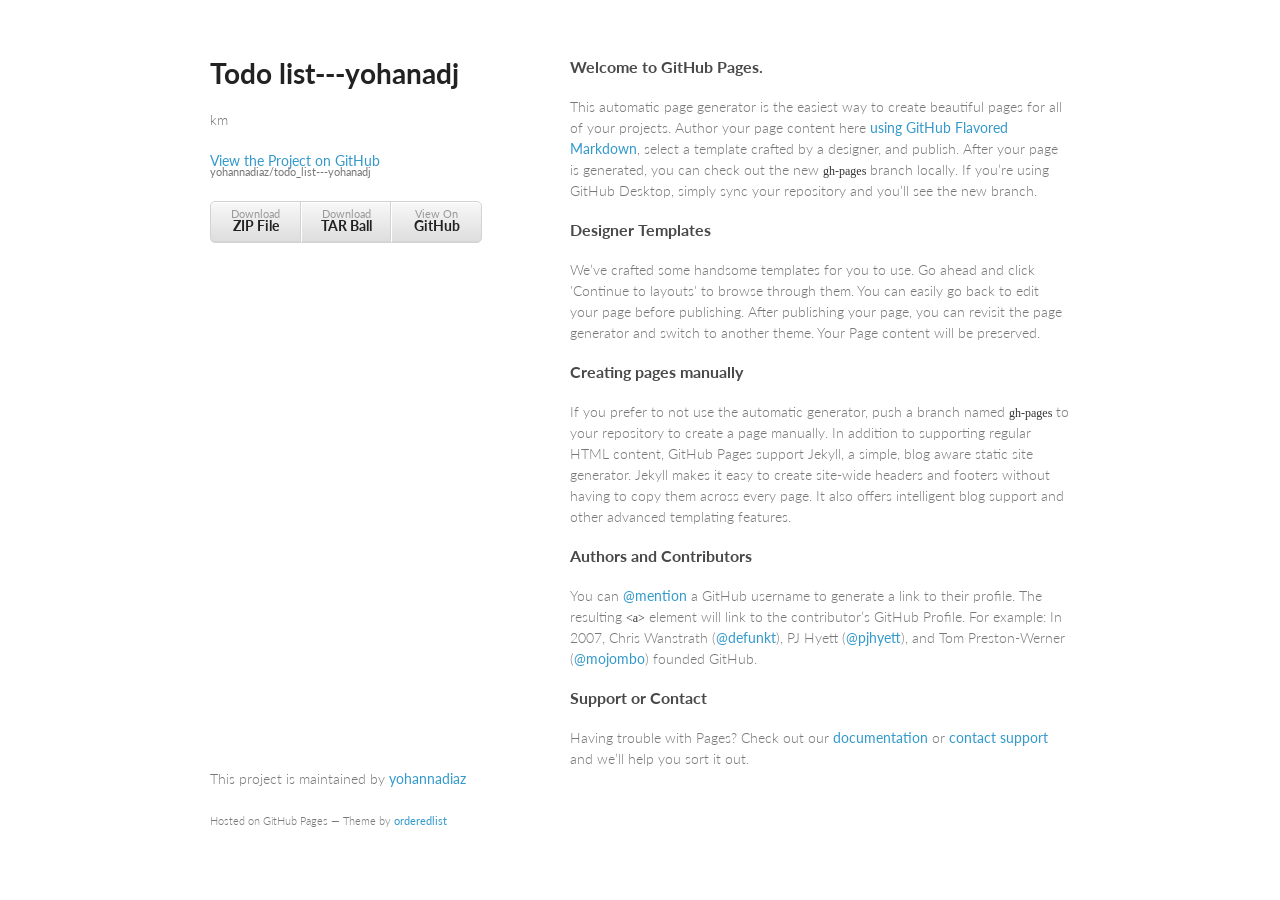
<file: index.html>
<!doctype html>
<html>
  <head>
    <meta charset="utf-8">
    <meta http-equiv="X-UA-Compatible" content="chrome=1">
    <title>Todo list---yohanadj by yohannadiaz</title>

    <link rel="stylesheet" href="stylesheets/styles.css">
    <link rel="stylesheet" href="stylesheets/github-light.css">
    <meta name="viewport" content="width=device-width, initial-scale=1, user-scalable=no">
    <!--[if lt IE 9]>
    <script src="//html5shiv.googlecode.com/svn/trunk/html5.js"></script>
    <![endif]-->
  </head>
  <body>
    <div class="wrapper">
      <header>
        <h1>Todo list---yohanadj</h1>
        <p>km</p>

        <p class="view"><a href="https://github.com/yohannadiaz/todo_list---yohanadj">View the Project on GitHub <small>yohannadiaz/todo_list---yohanadj</small></a></p>


        <ul>
          <li><a href="https://github.com/yohannadiaz/todo_list---yohanadj/zipball/master">Download <strong>ZIP File</strong></a></li>
          <li><a href="https://github.com/yohannadiaz/todo_list---yohanadj/tarball/master">Download <strong>TAR Ball</strong></a></li>
          <li><a href="https://github.com/yohannadiaz/todo_list---yohanadj">View On <strong>GitHub</strong></a></li>
        </ul>
      </header>
      <section>
        <h3>
<a id="welcome-to-github-pages" class="anchor" href="#welcome-to-github-pages" aria-hidden="true"><span class="octicon octicon-link"></span></a>Welcome to GitHub Pages.</h3>

<p>This automatic page generator is the easiest way to create beautiful pages for all of your projects. Author your page content here <a href="https://guides.github.com/features/mastering-markdown/">using GitHub Flavored Markdown</a>, select a template crafted by a designer, and publish. After your page is generated, you can check out the new <code>gh-pages</code> branch locally. If you’re using GitHub Desktop, simply sync your repository and you’ll see the new branch.</p>

<h3>
<a id="designer-templates" class="anchor" href="#designer-templates" aria-hidden="true"><span class="octicon octicon-link"></span></a>Designer Templates</h3>

<p>We’ve crafted some handsome templates for you to use. Go ahead and click 'Continue to layouts' to browse through them. You can easily go back to edit your page before publishing. After publishing your page, you can revisit the page generator and switch to another theme. Your Page content will be preserved.</p>

<h3>
<a id="creating-pages-manually" class="anchor" href="#creating-pages-manually" aria-hidden="true"><span class="octicon octicon-link"></span></a>Creating pages manually</h3>

<p>If you prefer to not use the automatic generator, push a branch named <code>gh-pages</code> to your repository to create a page manually. In addition to supporting regular HTML content, GitHub Pages support Jekyll, a simple, blog aware static site generator. Jekyll makes it easy to create site-wide headers and footers without having to copy them across every page. It also offers intelligent blog support and other advanced templating features.</p>

<h3>
<a id="authors-and-contributors" class="anchor" href="#authors-and-contributors" aria-hidden="true"><span class="octicon octicon-link"></span></a>Authors and Contributors</h3>

<p>You can <a href="https://github.com/blog/821" class="user-mention">@mention</a> a GitHub username to generate a link to their profile. The resulting <code>&lt;a&gt;</code> element will link to the contributor’s GitHub Profile. For example: In 2007, Chris Wanstrath (<a href="https://github.com/defunkt" class="user-mention">@defunkt</a>), PJ Hyett (<a href="https://github.com/pjhyett" class="user-mention">@pjhyett</a>), and Tom Preston-Werner (<a href="https://github.com/mojombo" class="user-mention">@mojombo</a>) founded GitHub.</p>

<h3>
<a id="support-or-contact" class="anchor" href="#support-or-contact" aria-hidden="true"><span class="octicon octicon-link"></span></a>Support or Contact</h3>

<p>Having trouble with Pages? Check out our <a href="https://help.github.com/pages">documentation</a> or <a href="https://github.com/contact">contact support</a> and we’ll help you sort it out.</p>
      </section>
      <footer>
        <p>This project is maintained by <a href="https://github.com/yohannadiaz">yohannadiaz</a></p>
        <p><small>Hosted on GitHub Pages &mdash; Theme by <a href="https://github.com/orderedlist">orderedlist</a></small></p>
      </footer>
    </div>
    <script src="javascripts/scale.fix.js"></script>
    
  </body>
</html>
</file>
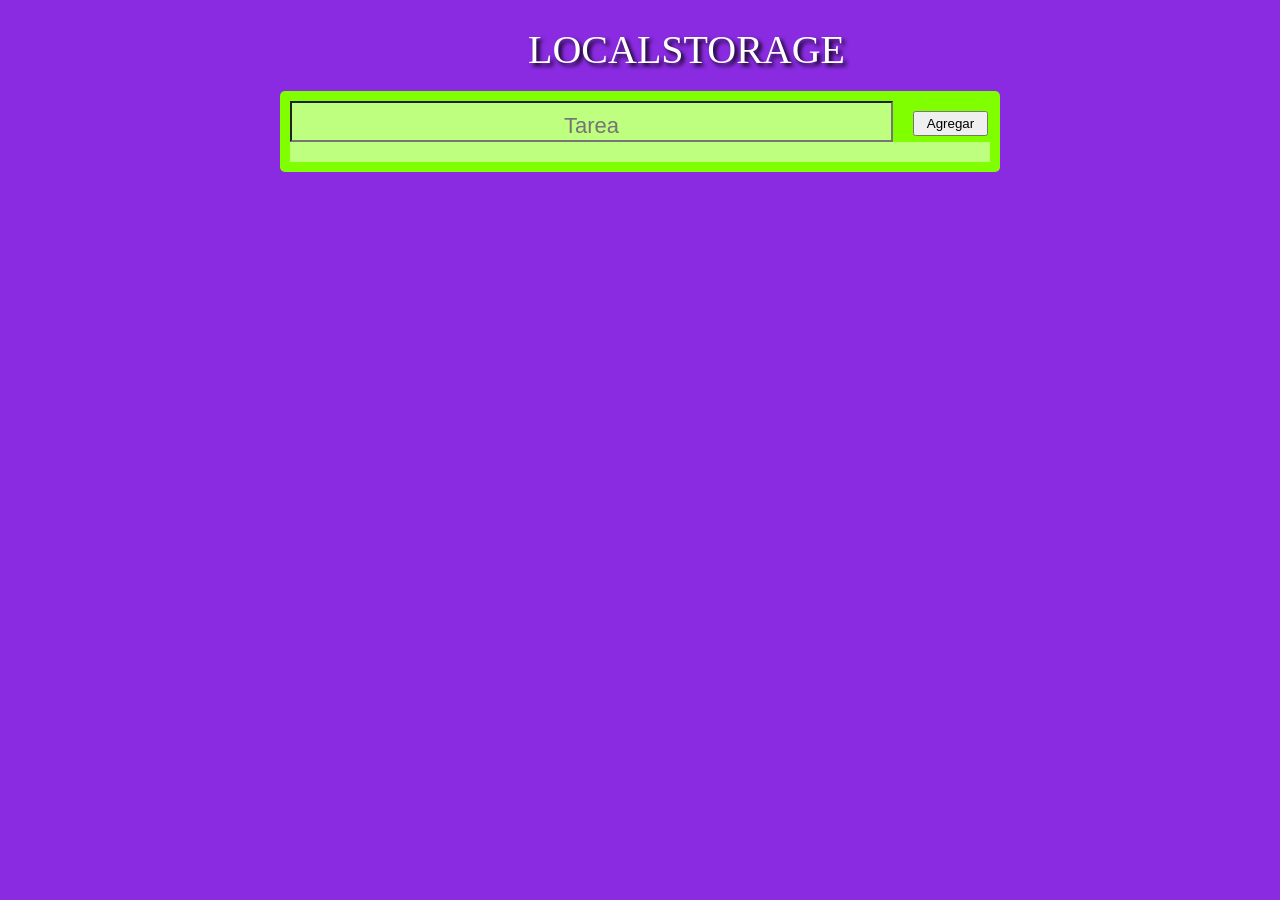
<file: todo_list - yohana/index.html>
<!DOCTYPE html>
<html lang="en">
<head>
	<meta charset="UTF-8">
	<title>LOCALSTORAGE</title>
	<link rel="stylesheet" type="text/css" href="css/style.css">
  <script src = "js/script.js"></script>
</head>
<body>
<br>
<header>
    <span id = "encabezado" >LOCALSTORAGE</span>
</header>
<br>
<div id = "contenedor">
    <input id = "nueva_tarea" placeholder = "Tarea" autocomplete="off" maxlength="50">
    <input type="button" value = "Agregar" class = "agregar" id="agregar"/>
    <div id = "imprime"></div>
</div>
</body>
</html>
</file>
<file: stylesheets/styles.css>
@import url(https://fonts.googleapis.com/css?family=Lato:300italic,700italic,300,700);

body {
  padding:50px;
  font:14px/1.5 Lato, "Helvetica Neue", Helvetica, Arial, sans-serif;
  color:#777;
  font-weight:300;
}

h1, h2, h3, h4, h5, h6 {
  color:#222;
  margin:0 0 20px;
}

p, ul, ol, table, pre, dl {
  margin:0 0 20px;
}

h1, h2, h3 {
  line-height:1.1;
}

h1 {
  font-size:28px;
}

h2 {
  color:#393939;
}

h3, h4, h5, h6 {
  color:#494949;
}

a {
  color:#39c;
  font-weight:400;
  text-decoration:none;
}

a small {
  font-size:11px;
  color:#777;
  margin-top:-0.6em;
  display:block;
}

.wrapper {
  width:860px;
  margin:0 auto;
}

blockquote {
  border-left:1px solid #e5e5e5;
  margin:0;
  padding:0 0 0 20px;
  font-style:italic;
}

code, pre {
  font-family:Monaco, Bitstream Vera Sans Mono, Lucida Console, Terminal;
  color:#333;
  font-size:12px;
}

pre {
  padding:8px 15px;
  background: #f8f8f8;
  border-radius:5px;
  border:1px solid #e5e5e5;
  overflow-x: auto;
}

table {
  width:100%;
  border-collapse:collapse;
}

th, td {
  text-align:left;
  padding:5px 10px;
  border-bottom:1px solid #e5e5e5;
}

dt {
  color:#444;
  font-weight:700;
}

th {
  color:#444;
}

img {
  max-width:100%;
}

header {
  width:270px;
  float:left;
  position:fixed;
}

header ul {
  list-style:none;
  height:40px;

  padding:0;

  background: #eee;
  background: -moz-linear-gradient(top, #f8f8f8 0%, #dddddd 100%);
  background: -webkit-gradient(linear, left top, left bottom, color-stop(0%,#f8f8f8), color-stop(100%,#dddddd));
  background: -webkit-linear-gradient(top, #f8f8f8 0%,#dddddd 100%);
  background: -o-linear-gradient(top, #f8f8f8 0%,#dddddd 100%);
  background: -ms-linear-gradient(top, #f8f8f8 0%,#dddddd 100%);
  background: linear-gradient(top, #f8f8f8 0%,#dddddd 100%);

  border-radius:5px;
  border:1px solid #d2d2d2;
  box-shadow:inset #fff 0 1px 0, inset rgba(0,0,0,0.03) 0 -1px 0;
  width:270px;
}

header li {
  width:89px;
  float:left;
  border-right:1px solid #d2d2d2;
  height:40px;
}

header ul a {
  line-height:1;
  font-size:11px;
  color:#999;
  display:block;
  text-align:center;
  padding-top:6px;
  height:40px;
}

strong {
  color:#222;
  font-weight:700;
}

header ul li + li {
  width:88px;
  border-left:1px solid #fff;
}

header ul li + li + li {
  border-right:none;
  width:89px;
}

header ul a strong {
  font-size:14px;
  display:block;
  color:#222;
}

section {
  width:500px;
  float:right;
  padding-bottom:50px;
}

small {
  font-size:11px;
}

hr {
  border:0;
  background:#e5e5e5;
  height:1px;
  margin:0 0 20px;
}

footer {
  width:270px;
  float:left;
  position:fixed;
  bottom:50px;
}

@media print, screen and (max-width: 960px) {

  div.wrapper {
    width:auto;
    margin:0;
  }

  header, section, footer {
    float:none;
    position:static;
    width:auto;
  }

  header {
    padding-right:320px;
  }

  section {
    border:1px solid #e5e5e5;
    border-width:1px 0;
    padding:20px 0;
    margin:0 0 20px;
  }

  header a small {
    display:inline;
  }

  header ul {
    position:absolute;
    right:50px;
    top:52px;
  }
}

@media print, screen and (max-width: 720px) {
  body {
    word-wrap:break-word;
  }

  header {
    padding:0;
  }

  header ul, header p.view {
    position:static;
  }

  pre, code {
    word-wrap:normal;
  }
}

@media print, screen and (max-width: 480px) {
  body {
    padding:15px;
  }

  header ul {
    display:none;
  }
}

@media print {
  body {
    padding:0.4in;
    font-size:12pt;
    color:#444;
  }
}
</file>
<file: stylesheets/github-light.css>
/*
   Copyright 2014 GitHub Inc.

   Licensed under the Apache License, Version 2.0 (the "License");
   you may not use this file except in compliance with the License.
   You may obtain a copy of the License at

       http://www.apache.org/licenses/LICENSE-2.0

   Unless required by applicable law or agreed to in writing, software
   distributed under the License is distributed on an "AS IS" BASIS,
   WITHOUT WARRANTIES OR CONDITIONS OF ANY KIND, either express or implied.
   See the License for the specific language governing permissions and
   limitations under the License.

*/

.pl-c /* comment */ {
  color: #969896;
}

.pl-c1      /* constant, markup.raw, meta.diff.header, meta.module-reference, meta.property-name, support, support.constant, support.variable, variable.other.constant */,
.pl-s .pl-v /* string variable */ {
  color: #0086b3;
}

.pl-e  /* entity */,
.pl-en /* entity.name */ {
  color: #795da3;
}

.pl-s .pl-s1 /* string source */,
.pl-smi      /* storage.modifier.import, storage.modifier.package, storage.type.java, variable.other, variable.parameter.function */ {
  color: #333;
}

.pl-ent /* entity.name.tag */ {
  color: #63a35c;
}

.pl-k /* keyword, storage, storage.type */ {
  color: #a71d5d;
}

.pl-pds              /* punctuation.definition.string, string.regexp.character-class */,
.pl-s                /* string */,
.pl-s .pl-pse .pl-s1 /* string punctuation.section.embedded source */,
.pl-sr               /* string.regexp */,
.pl-sr .pl-cce       /* string.regexp constant.character.escape */,
.pl-sr .pl-sra       /* string.regexp string.regexp.arbitrary-repitition */,
.pl-sr .pl-sre       /* string.regexp source.ruby.embedded */ {
  color: #183691;
}

.pl-v /* variable */ {
  color: #ed6a43;
}

.pl-id /* invalid.deprecated */ {
  color: #b52a1d;
}

.pl-ii /* invalid.illegal */ {
  background-color: #b52a1d;
  color: #f8f8f8;
}

.pl-sr .pl-cce /* string.regexp constant.character.escape */ {
  color: #63a35c;
  font-weight: bold;
}

.pl-ml /* markup.list */ {
  color: #693a17;
}

.pl-mh        /* markup.heading */,
.pl-mh .pl-en /* markup.heading entity.name */,
.pl-ms        /* meta.separator */ {
  color: #1d3e81;
  font-weight: bold;
}

.pl-mq /* markup.quote */ {
  color: #008080;
}

.pl-mi /* markup.italic */ {
  color: #333;
  font-style: italic;
}

.pl-mb /* markup.bold */ {
  color: #333;
  font-weight: bold;
}

.pl-md /* markup.deleted, meta.diff.header.from-file */ {
  background-color: #ffecec;
  color: #bd2c00;
}

.pl-mi1 /* markup.inserted, meta.diff.header.to-file */ {
  background-color: #eaffea;
  color: #55a532;
}

.pl-mdr /* meta.diff.range */ {
  color: #795da3;
  font-weight: bold;
}

.pl-mo /* meta.output */ {
  color: #1d3e81;
}
</file>
<file: todo_list - yohana/css/style.css>
body
{
	background-color: blueviolet;
}

div {
 background-color: rgba(255,255,255,0.5);
 padding:10px;
 font-size:20px;
 font-weight: bolder;
}
img
{
	cursor: pointer;
	margin-top: -25px;
}

#encabezado 
{
	font: normal 40px "";
	color: white; 
	margin-left: 520px;
	text-shadow: 3px 3px 4px black;
	width: 20%;
 }
 #contenedor
{
	background-color: chartreuse;
	margin: 0 auto;
	width: 700px;
	border-radius: 5px;
}
#desactivada{
	color:#C3C3C4;
}
#activada{
	color:#000;
}
#nueva_tarea{
	padding-top: 10px;
	background: rgba(255,255,255,0.5);
	outline: none;
	font-size: 1.1em;
	text-align: center;
	width: 85%;
}
.agregar{
	position: absolute;
	margin-left: 20px;
	margin-top: 10px;
	width: 75px;
	height: 25px;
}
.tareas{
	border-top: 1px solid #C1C3D1;

}
</file>
